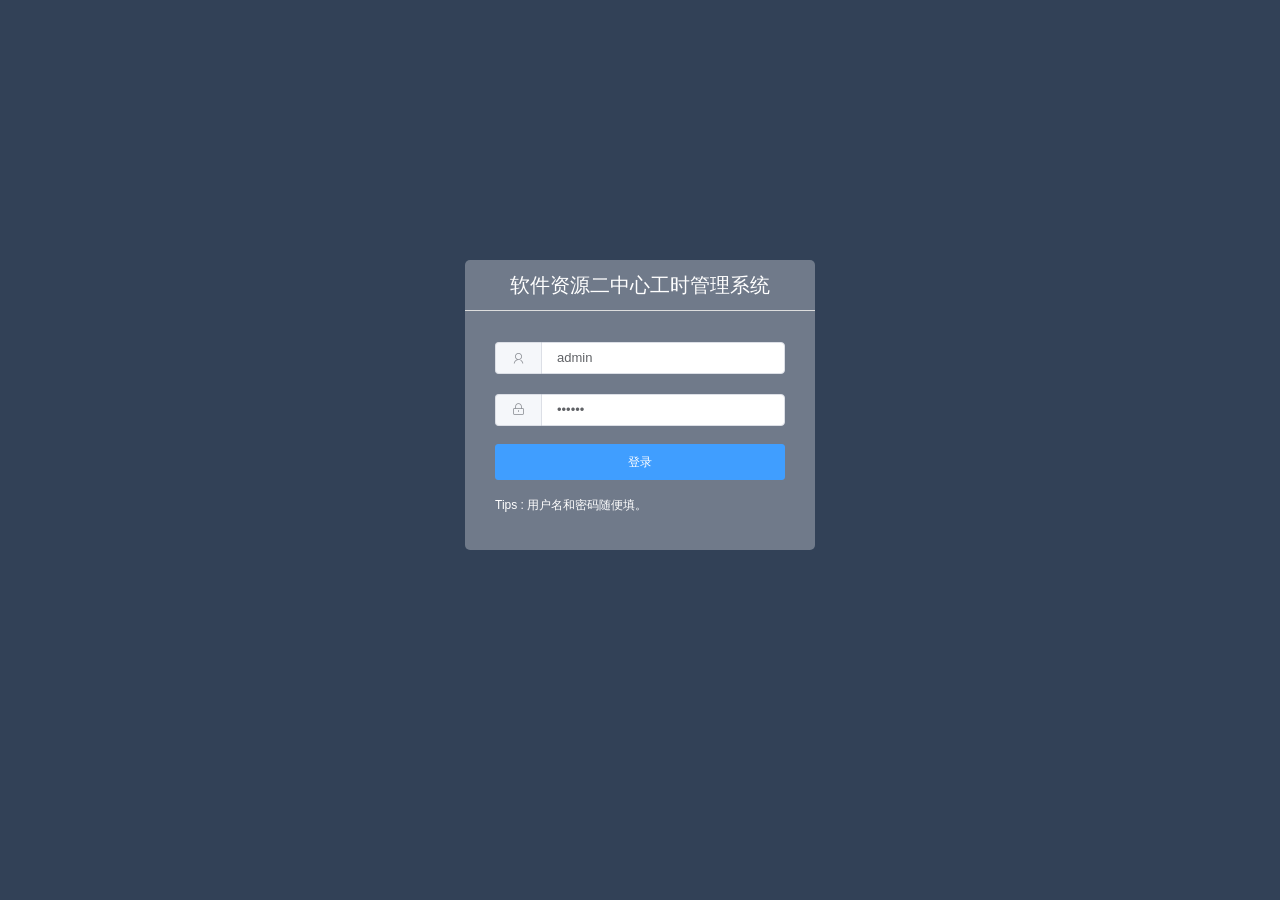
<file: nantian-parent/target/nantian-parent-1.0-SNAPSHOT/index.html>
<!DOCTYPE html>
<html lang=en>
<head>
    <meta charset=utf-8>
    <meta http-equiv=X-UA-Compatible content="IE=edge">
    <meta name=viewport content="width=device-width,initial-scale=1,minimum-scale=1,maximum-scale=1,user-scalable=no">
    <title>工时管理系统</title>
    <link href=css/chunk-07ffdfb6.6c23c2a3.css rel=prefetch>
    <link href=css/chunk-131ebcc9.75414bbb.css rel=prefetch>
    <link href=css/chunk-2b954ef0.04eeb4ce.css rel=prefetch>
    <link href=css/chunk-35c5831a.3665bf68.css rel=prefetch>
    <link href=css/chunk-37c9e9f6.0b8a5e3d.css rel=prefetch>
    <link href=css/chunk-54fe7660.e5ef560e.css rel=prefetch>
    <link href=css/chunk-58583d1e.285e4146.css rel=prefetch>
    <link href=css/chunk-65023abe.98f80f97.css rel=prefetch>
    <link href=css/chunk-667f2e20.23047c7a.css rel=prefetch>
    <link href=css/chunk-6792a5f1.87d9656f.css rel=prefetch>
    <link href=css/chunk-6dac1354.9d16891f.css rel=prefetch>
    <link href=css/chunk-787098a9.2c17b740.css rel=prefetch>
    <link href=css/chunk-87923b7a.898b3d6c.css rel=prefetch>
    <link href=css/chunk-9310ab56.aa11ab42.css rel=prefetch>
    <link href=css/chunk-954ffe9a.52dd9af4.css rel=prefetch>
    <link href=css/chunk-a4d02418.ed5570a3.css rel=prefetch>
    <link href=css/chunk-d44138f4.8752a84f.css rel=prefetch>
    <link href=css/chunk-da7dc676.2189cf26.css rel=prefetch>
    <link href=css/chunk-f4ff4c0e.1ee1b6f2.css rel=prefetch>
    <link href=js/chunk-07ffdfb6.6b709602.js rel=prefetch>
    <link href=js/chunk-131ebcc9.7b65d5c8.js rel=prefetch>
    <link href=js/chunk-2b954ef0.cac4b2fd.js rel=prefetch>
    <link href=js/chunk-2d0a45ea.9ed399ff.js rel=prefetch>
    <link href=js/chunk-2d0aa7d3.e5631e24.js rel=prefetch>
    <link href=js/chunk-2d0cbae1.7273985f.js rel=prefetch>
    <link href=js/chunk-2d0cca32.d1666b10.js rel=prefetch>
    <link href=js/chunk-2d0d3a95.3653f81b.js rel=prefetch>
    <link href=js/chunk-2d0ddfa2.d215d666.js rel=prefetch>
    <link href=js/chunk-2d0de144.0e1956e4.js rel=prefetch>
    <link href=js/chunk-2d213cc6.a158e2d1.js rel=prefetch>
    <link href=js/chunk-35c5831a.64e48dcb.js rel=prefetch>
    <link href=js/chunk-37c9e9f6.e9b85592.js rel=prefetch>
    <link href=js/chunk-54fe7660.0ff64cfc.js rel=prefetch>
    <link href=js/chunk-58583d1e.4b9e06fc.js rel=prefetch>
    <link href=js/chunk-65023abe.383fa6aa.js rel=prefetch>
    <link href=js/chunk-667f2e20.bf2c2920.js rel=prefetch>
    <link href=js/chunk-6792a5f1.31170991.js rel=prefetch>
    <link href=js/chunk-6dac1354.63a94d9a.js rel=prefetch>
    <link href=js/chunk-787098a9.0e08c1a5.js rel=prefetch>
    <link href=js/chunk-87923b7a.0b99bd3f.js rel=prefetch>
    <link href=js/chunk-9310ab56.53f12e1f.js rel=prefetch>
    <link href=js/chunk-954ffe9a.bb2a3f5a.js rel=prefetch>
    <link href=js/chunk-a4d02418.8d202315.js rel=prefetch>
    <link href=js/chunk-d44138f4.d06d79d9.js rel=prefetch>
    <link href=js/chunk-da7dc676.e70d0344.js rel=prefetch>
    <link href=js/chunk-f4ff4c0e.6599d592.js rel=prefetch>
    <link href=css/app.4eab5e2c.css rel=preload as=style>
    <link href=css/chunk-vendors.99073a56.css rel=preload as=style>
    <link href=js/app.e4efe2eb.js rel=preload as=script>
    <link href=js/chunk-vendors.f2b9e398.js rel=preload as=script>
    <link href=css/chunk-vendors.99073a56.css rel=stylesheet>
    <link href=css/app.4eab5e2c.css rel=stylesheet>
</head>
<body>
<noscript><strong>We're sorry but vms doesn't work properly without JavaScript enabled. Please enable it to
    continue.</strong></noscript>
<div id=app></div>
<script src=js/chunk-vendors.f2b9e398.js></script>
<script src=js/app.e4efe2eb.js></script>
</body>
</html>
</file>
